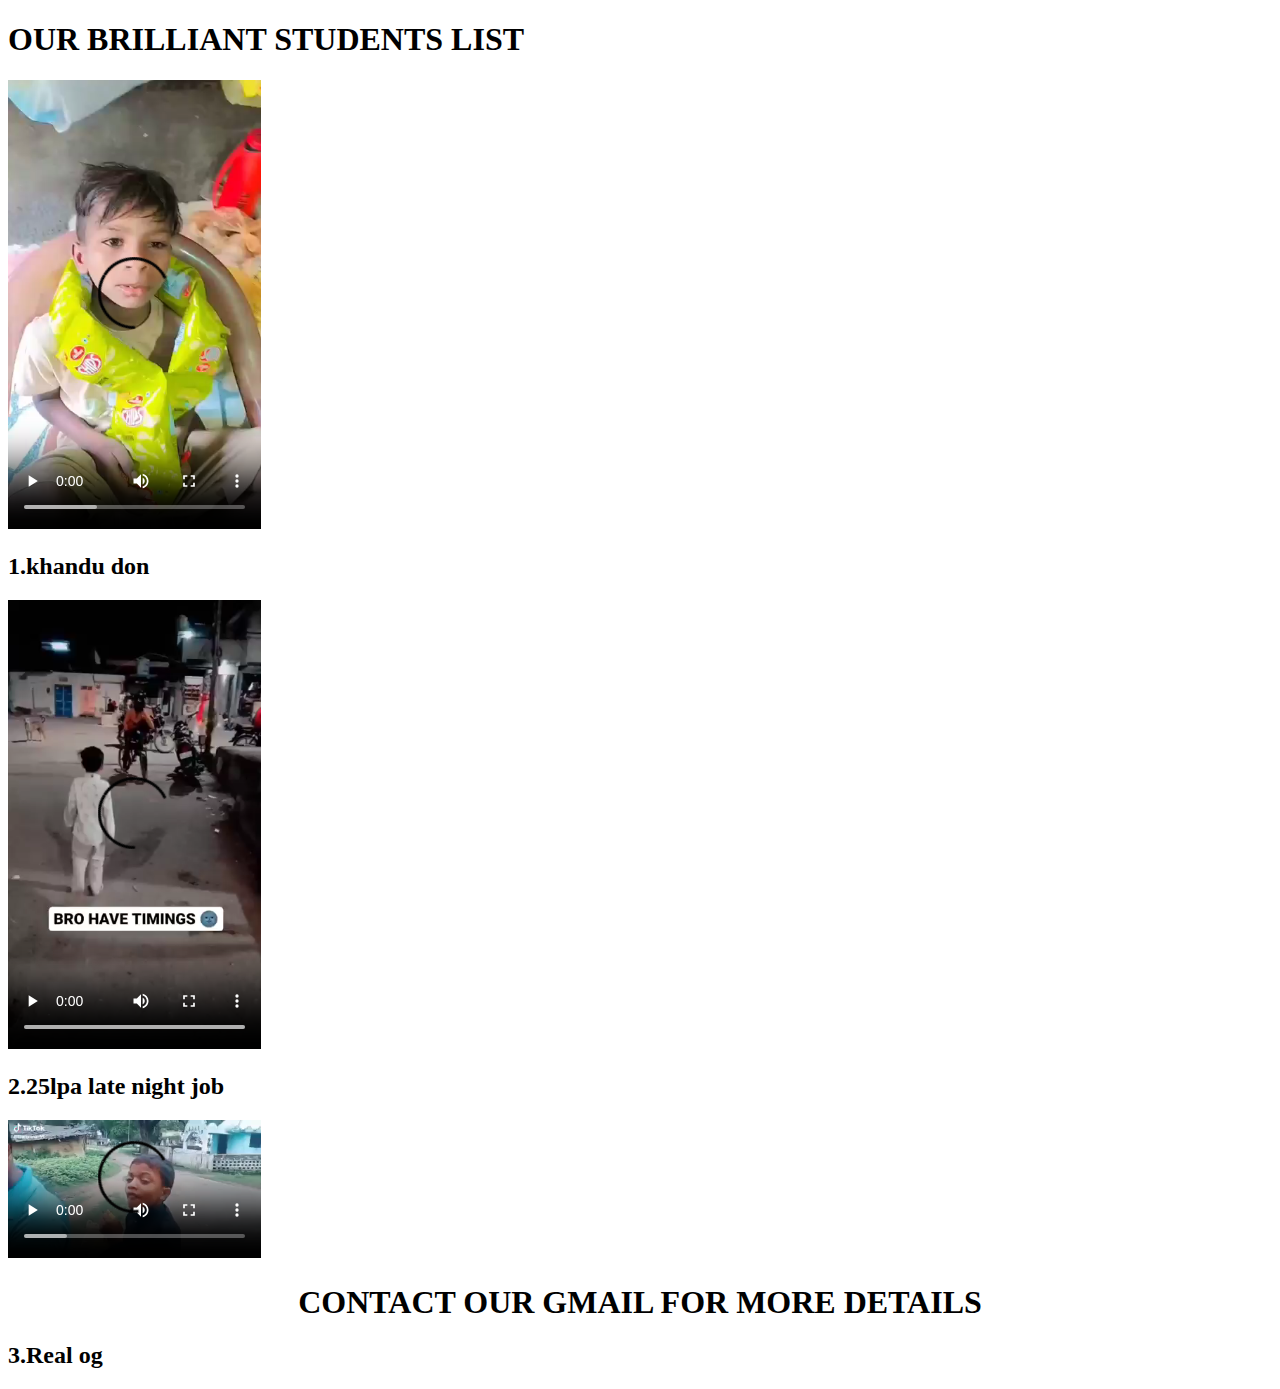
<file: html/4.3 HTML Porfolio Project/contact.html>
<!DOCTYPE html>
<html lang="en">
<head>
    <meta charset="UTF-8">
    <meta name="viewport" content="width=device-width, initial-scale=1.0">
    <title>Document</title>
</head>
<body>
    <h1>OUR BRILLIANT STUDENTS LIST</h1>
    <video autoplay="" controls=""
    loop="" width="20%" source src="videoplayback.mp4" type="video/mp4"></video>
    <h2>1.khandu don</h2>
    <video autoplay="" controls=""
    loop="" width="20%" source src="videoplayback (1).mp4"type="video/mp4"></video>
    <h2>2.25lpa late night job </h2>
    <video autoplay="" controls=""
    loop="" width="20%" source src="videoplayback (2).mp4" type="video/mp4"></video>
    <h1 style="text-align: center;">CONTACT OUR GMAIL FOR MORE DETAILS</h1>
    <h2>3.Real og </h2>
</body>
</html>
</file>
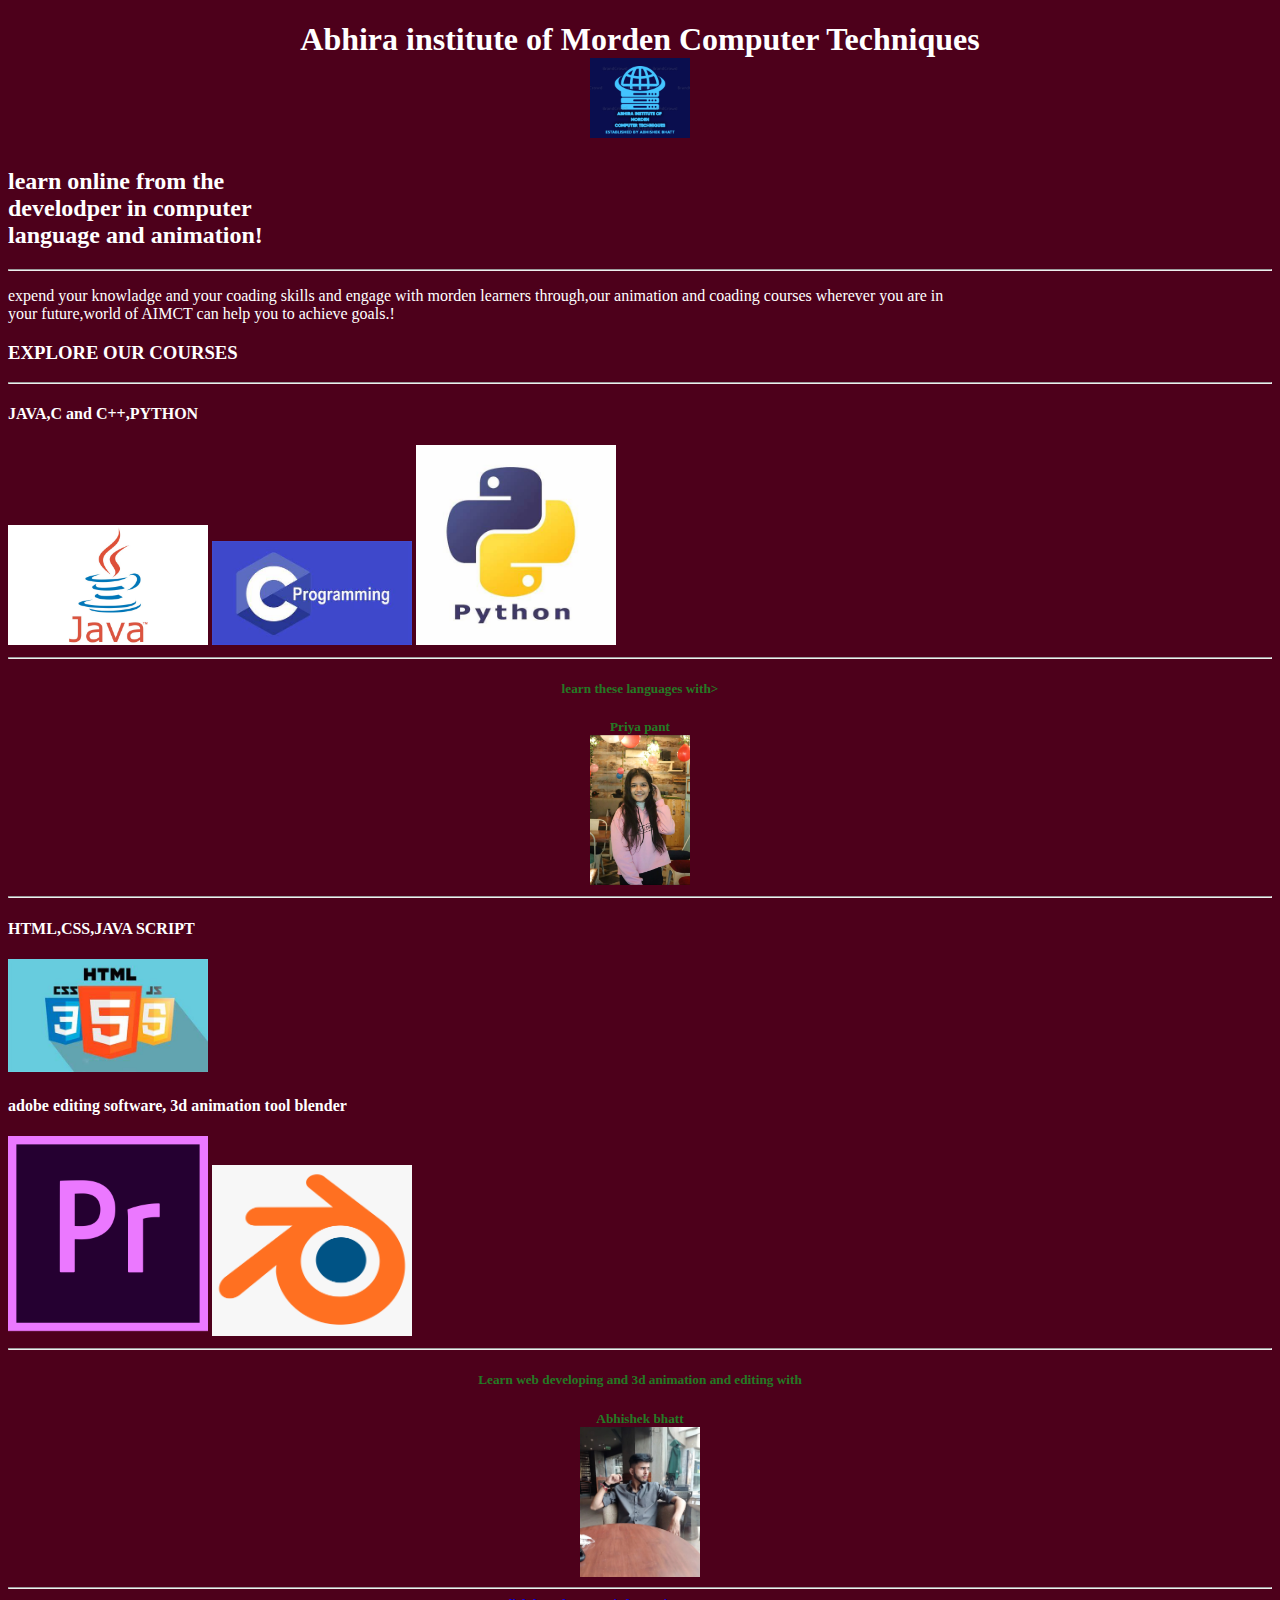
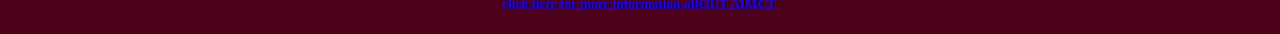
<file: html/4.3 HTML Porfolio Project/information.html>
<!DOCTYPE html>
<html lang="en">
<head>
    <meta charset="UTF-8">
    <meta name="viewport" content="width=device-width, initial-scale=1.0">
    <title>information</title>
    <link rel="stylesheet"href="abhi.css">
</head>
<body>
    <h1 style="text-align: center;">Abhira institute of Morden Computer Techniques<br/><img src="./large.png"width="100"h1/> <h2>learn online from the <br/>develodper in computer<br/>language and animation!</h2>
        <hr/>
    <p>expend your knowladge and your coading skills and engage with morden learners through,our animation and coading courses wherever you are in <br/> your future,world of AIMCT can help you to achieve goals.!</p>
    <h3>EXPLORE OUR COURSES</h3>
    <hr/>
    <h4>JAVA,C and C++,PYTHON</h4>
    <img src="java.jpg"width="200">
    <img src="c.jpg"width="200">
    <img src="python.jpg"width="200">
    <hr/>
    <h5 style="text-align: center;"> learn these languages with>
        <h5 style="text-align: center;">Priya pant<br> <img src="IMG-20230828-WA0109.jpg" width="100">
            <hr/>
            <h4>HTML,CSS,JAVA SCRIPT</h4>
            <img src="css.jpg"width="200">
            <h4>adobe editing software, 3d animation tool blender</h4>
            <img src="Adobe_Premiere_Pro_Logo.svg.png"width="200">
            <img src="blender.png"width="200">
            <hr/>
            <h5 style="text-align: center;">Learn web developing and 3d animation and editing with 
                <h5 style="text-align: center;">  Abhishek bhatt<br> <img src="abhishak.bhatt_20220913_p_2926474289236314657_1_2926474289236314657 (1).webp"width="120">
<hr/>

<a href="contact.html">click here for more information aBOUT AIMCT</a>

    
</body>
</html>
</file>
<file: html/4.3 HTML Porfolio Project/abhi.css>
h1{
    color:white;
}
body{
    background-color: rgb(77, 0, 27);
}
p{
    color:white

}
h3{
    color:white
}
h4{
    color:white
}
h2{
    color:white
}
h5{
    color:rgba(7, 204, 43, 0.614)
}
button{
    background-color: blue;
}
</file>
